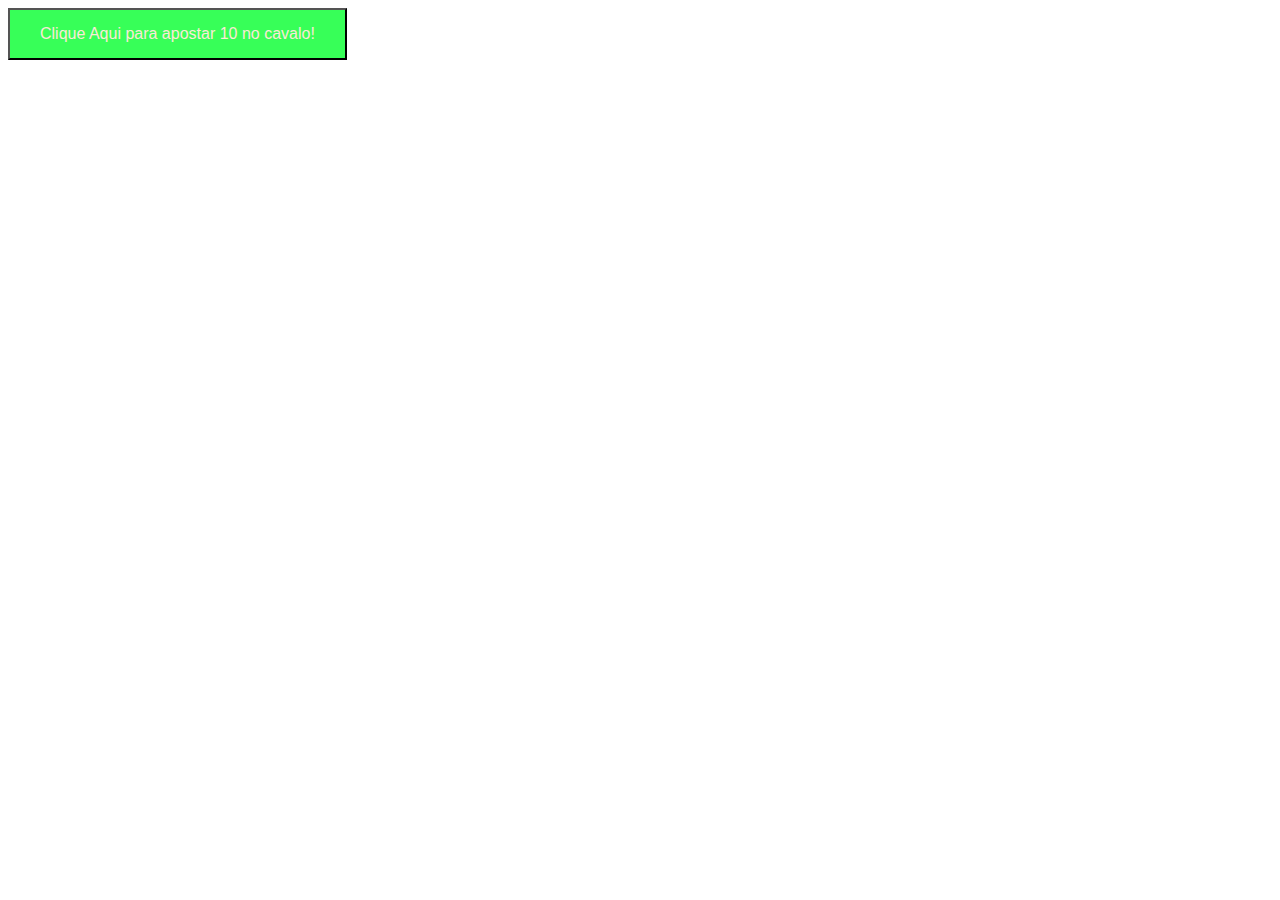
<file: Aula 01-10/jogue 10 no cavalo/index.html>
<!DOCTYPE html>
<html lang= "pt-BR">
<head>
    <meta chatset="UTF-8">
    <meta name="viewport" content="width=device-width, initial-scale=1.0">
   <title>Exemplo de codigo para um botao</title>
   <link rel="stylesheet"  href="styles.css">
  </head>
  <body>
    <button id="primeiroBotao">Clique Aqui para apostar 10 no cavalo!</button>



  </body>
</file>
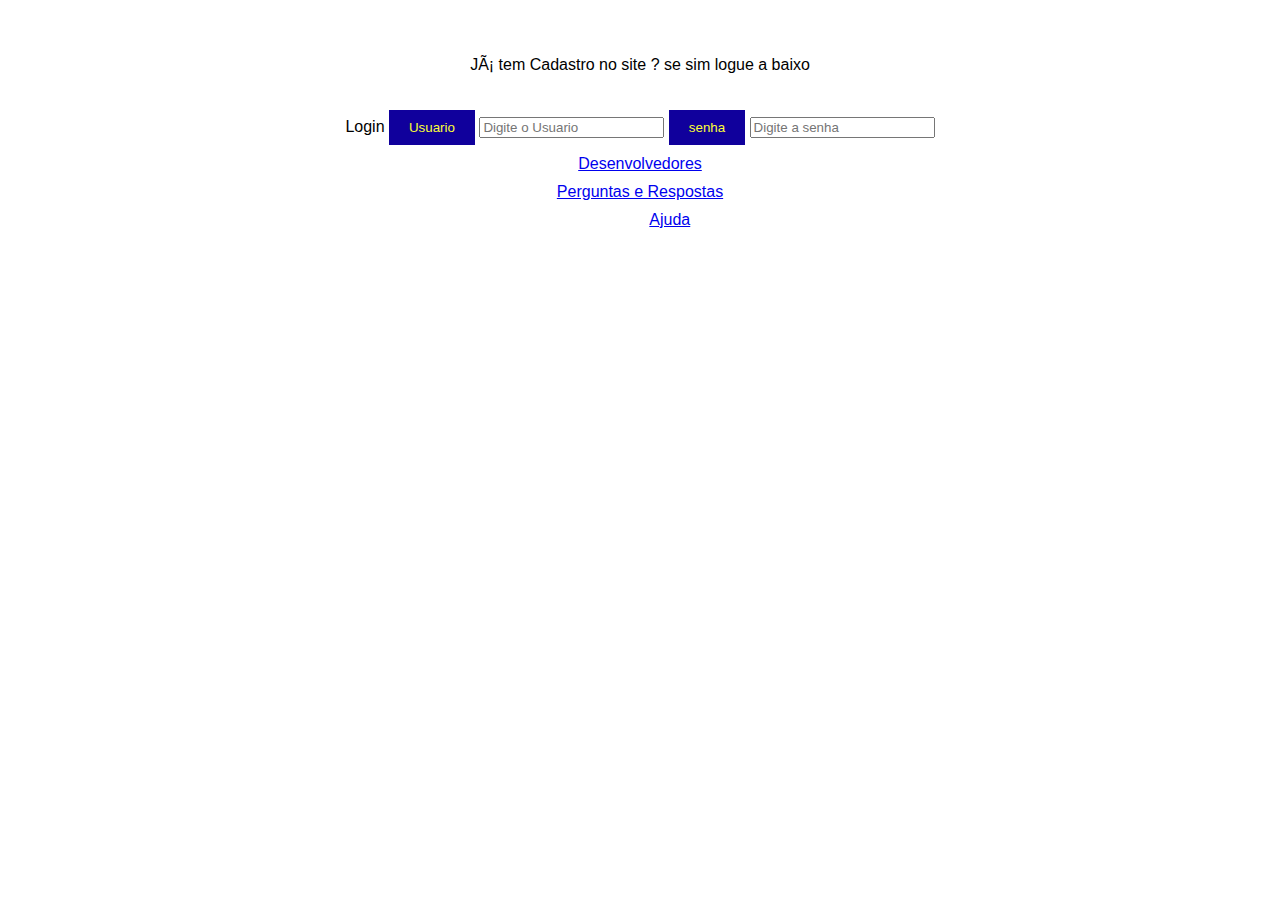
<file: empregaai login/index copy.html>
<!DOCTYPE html>

<html lang="pt br">

<head>
    <meta charset="UTG-8">
    <meta name="viewport" content="width=device-width,
initial-scale=1.0">
    <title>Oportunidades de Emprego</title>
    <link rel="stylesheet" href="styles copy.css">
</head>
<body>
    <header>

        <p>Já tem Cadastro no site ? se sim logue a baixo</p>
         
     
        
        
      

    </header>
<main>
    <div> Login
        <button>Usuario</button>  <input type="text" placeholder="Digite o Usuario">
        <button>senha</button> <input type="text" placeholder="Digite a senha">
</div>
    <section>
        
    
</main>
    <footer>
        <a href="#">Desenvolvedores</a>
        
    <footer>
        <a href="#">Perguntas e Respostas</a>
    </footer> 
    <footer>s\image
        <a href="#">Ajuda</a>
    </footer>
    </footer>
</body>
</html>
</file>
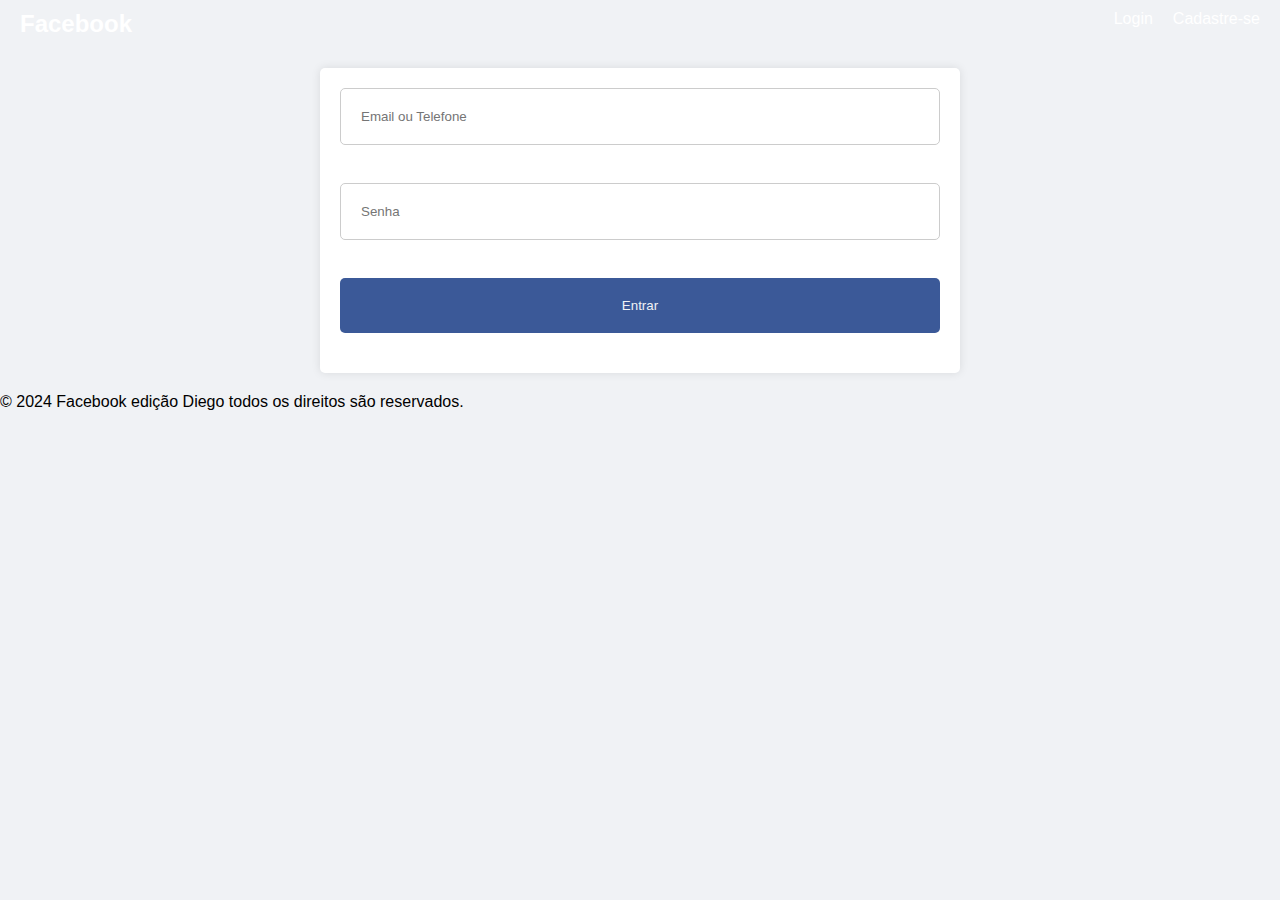
<file: Facebook/facebook.html>
<!DOCTYPE html>
<html lang="pt br">

<head>
    <meta charset="UTF-8">
    <meta name="viewport" content="width=device-width, initial-scale=1.0">
    <title>Facebook</title>
    <link rel="stylesheet" href="facebook.css">
</head>

<body>
    <header>
        <div class="logo">Facebook</div>
        <nav>
            <ul>
                <li><a href="https://pt-br.facebook.com/login/?privacy_mutation_token=eyJ0eXBlIjowLCJjcmVhdGlvbl90aW1lIjoxNzI4OTQ2NjA1LCJjYWxsc2l0ZV9pZCI6MzgxMjI5MDc5NTc1OTQ2fQ%3D%3D&next">
                    Login</a></li>
                <li><a href="https://pt-br.facebook.com/r.php">Cadastre-se</a></li>
            </ul>
        </nav>
    </header>
    <main>
        <form>
            <input type="text" placeholder="Email ou Telefone" /><br>
            <input type="text" placeholder="Senha" /><br>
            <button type="submit">
                Entrar</button>
                
        </form>
    </main>
    <footer>
        <p>© 2024 Facebook edição Diego todos os direitos são reservados. </p>
    </footer>
</body>




</html>
</file>
<file: Aula 01-10/jogue 10 no cavalo/styles.css>
#primeiroBotao{
    background-color: rgb(55, 255, 88);
    color:antiquewhite;
    padding: 15px 30px;
    text-align: center;
    font-size: 16px;
    cursor: 12px;
    cursor: pointer;
    transition: background-color 0.3s ease;
 

}

#primeiroBotao:hover{

    background-color: darkred;


}
</file>
<file: empregaai login/styles copy.css>
body {
    font-family: Arial, sans-serif;
    margin: 0;
    padding: 20px;
}


header {
    font-family: Arial, sans-serif;
    text-align:center;
    padding: 20px;
}
 img { padding: 100;}

main {
    max-width: auto;
    margin: auto;

    text-align: center;
   
}

section {
    margin: 10;
    padding-right: 10px; 
    text-align: center;
}

ul {
    list-style: none;
    padding: 0;
}

li {
    border: 1px solid #ccc;
    padding: 10px;
    margin-bottom: 10px;
}

button {
    background-color: #10009c;
    color: rgb(252, 255, 54);
    padding: 10px 20px;
    border: none;
    cursor: pointer;
}

footer{
    margin: 10px;
    background-color: #ffffff;
    color: rgb(255, 255, 255);
    padding: 0%;
    border: none;
    text-align: center;
}
</file>
<file: Facebook/facebook.css>
body {
    font-family: Arial, sans-serif;
    margin: 0;
    padding: 0;
    background-color: #f0f2f5;
}

header {
    background-color: #f0f2f5;
    color: white;
    display: flex;
    justify-content: space-between;
    padding: 10px 20px;
}

header .logo {
    font-size: 24px;
    font-weight: bold;
}

nav ul {
    list-style-type: none;
    margin: 0;
    padding: 0;
    display: flex;
}

nav ul li {
    margin-left: 20px;
}

nav ul li a {
    color: white;
    text-decoration: none;
}

main {
    max-width: 600px;
    margin: 20px auto;
    padding: 20px;
    background-color: white;
    border-radius: 5px;
    box-shadow: 0 0 10px rgba(0, 0, 0, 0.1);
}

h1 {
    font-size: 20px;
}

form {
    display: flex;
    flex-direction: column;
}

form input {
    padding: 20px;
    margin-bottom: 20px;
    border: 1px solid #ccc;
    border-radius: 5px;
}

button {
    padding: 20px;
    margin-bottom: 20px;
    border: 1px ;
    border-radius: 5px;    
    background-color: #3b5998;
    color: #f0f2f5;
}
</file>
